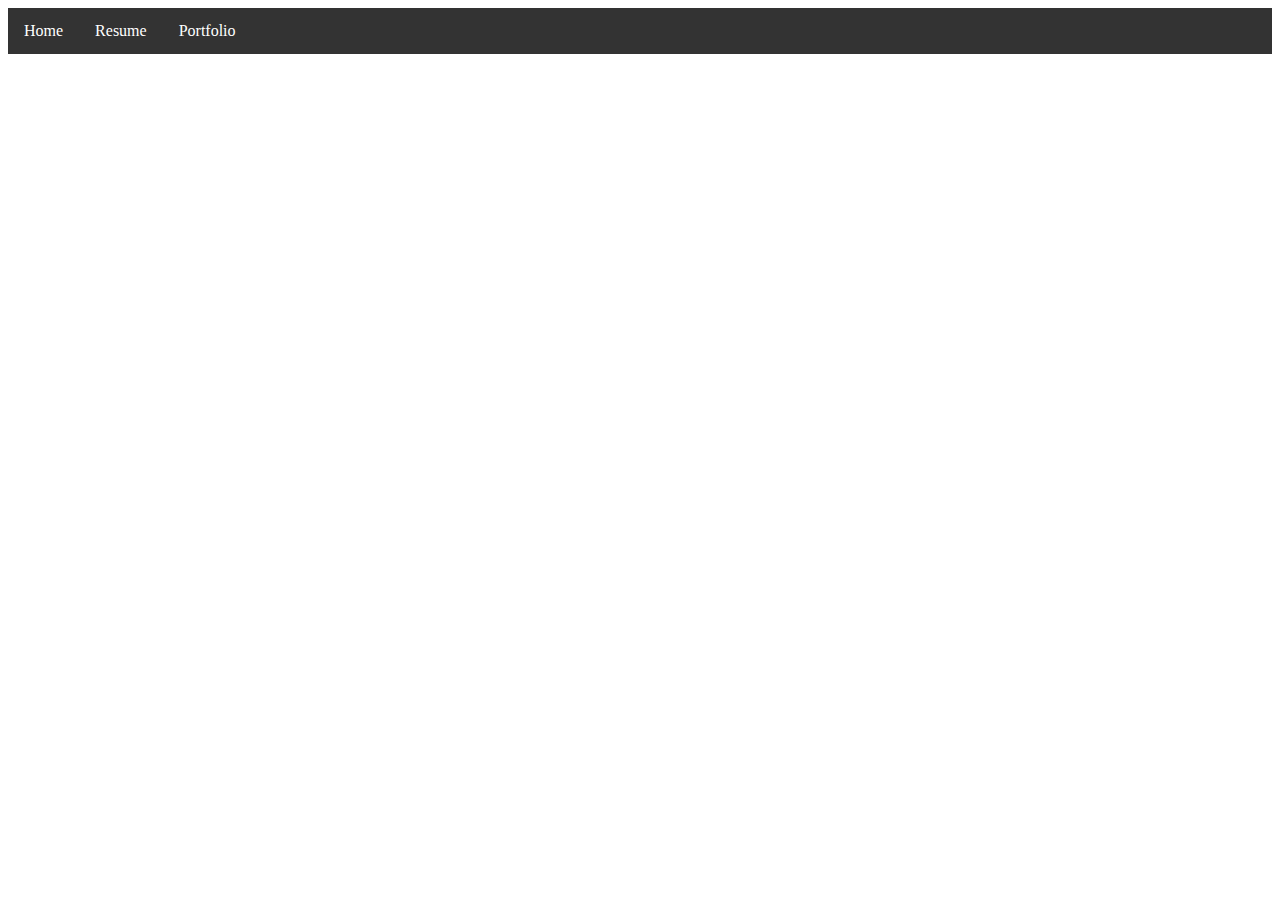
<file: figmadesktop.html>
<!DOCTYPE html>
<html lang="en">

<head>
    <link rel="stylesheet" href="figmadesktop.css"> 
    <meta charset="UTF-8">
    <meta name="viewport" content="width=device-width, initial-scale=1.0">
    <title>Portfolio</title>
</head>


<body>
    <!-- NAVBAR -->
    <div class="navbar">
        <a href="indexdesktop.html">Home</a>
        <a href="resumedesktop.html">Resume</a>
        <div class="dropdown">
        <button class="dropbtn">Portfolio</button>
        <div class="dropdown-content">
            <a href="figmadesktop.html">Figma</a>
            <a href="graphicdesigndesktop.html">Graphic Design</a>
            <a href="photographydesktop.html">Photography</a>
            <a href="leadershipdesktop.html">Leadership</a>
        </div>
        </div> 
    </div>
    <!-- NAVBAR -->






</body>

</html>
</file>
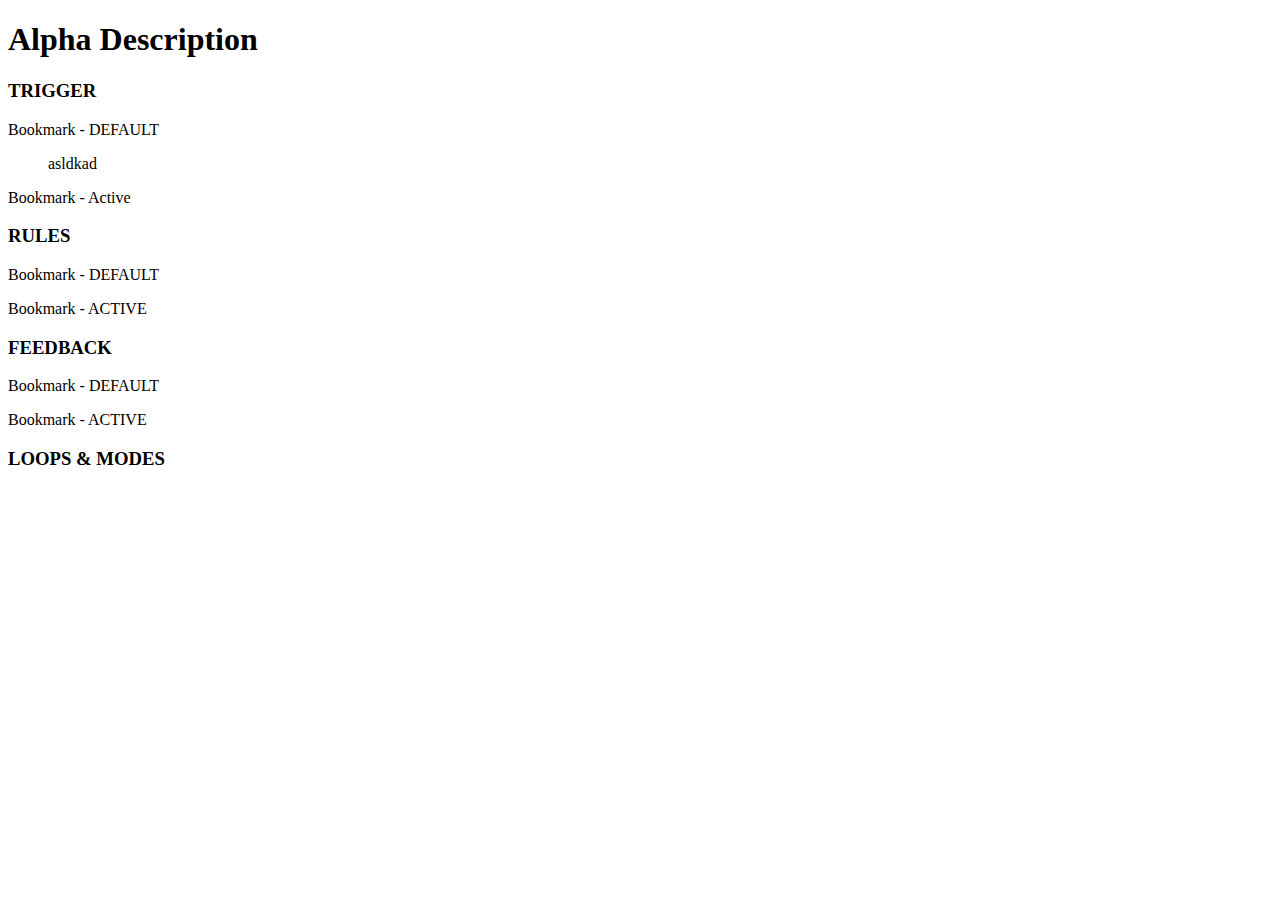
<file: idm241-hwk01.html>
<!DOCTYPE html>
<html>
<head>
<title>idm241-hwk01</title>
</head>
<body>

<h1>Alpha Description</h1>

<h3>TRIGGER</h3>
<p>Bookmark - DEFAULT</p>
<ul>
    asldkad
</ul>

<p>Bookmark - Active</p>
<ul>

</ul>

<h3>RULES</h3>
<p>Bookmark - DEFAULT</p> 
<ul>

</ul>

<p>Bookmark - ACTIVE</p>
<ul>

</ul>

<h3>FEEDBACK</h3>
<p>Bookmark - DEFAULT</p>
<ul>

</ul>

<p>Bookmark - ACTIVE</p>
<ul>

</ul>


<h3>LOOPS &amp; MODES</h3>


</body>
</html>
</file>
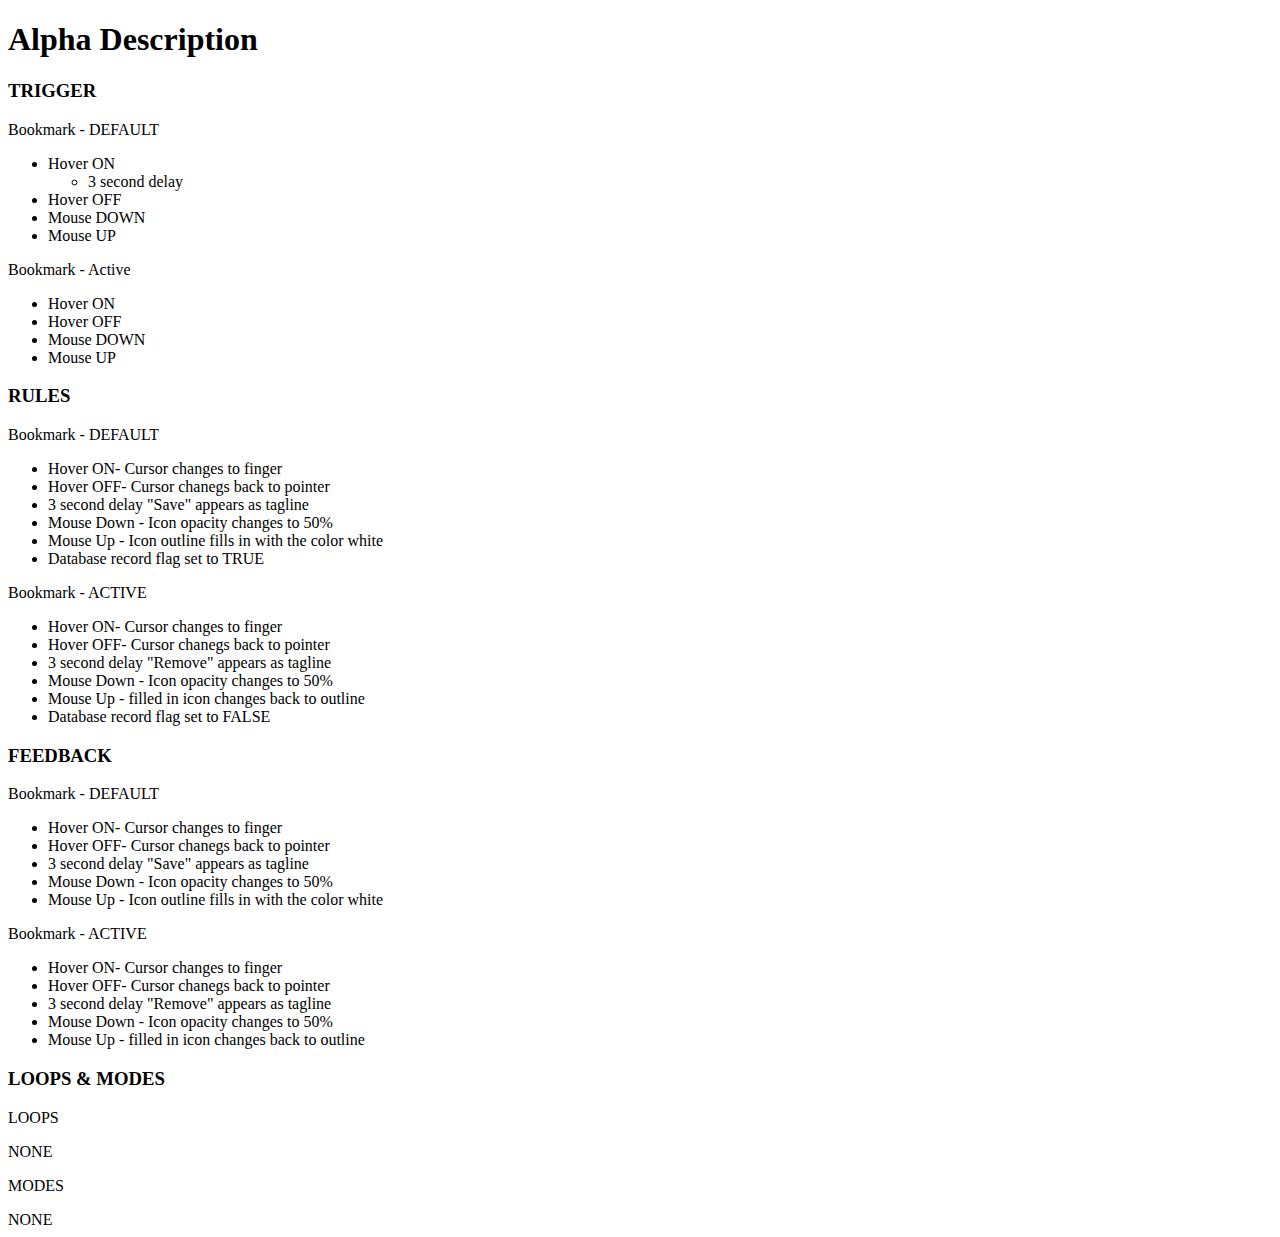
<file: idm241-hwk01example.html>
<!DOCTYPE html>
<html>
<head>
<title>Page Title</title>
</head>
<body>

<h1>Alpha Description</h1>

<h3>TRIGGER</h3>
<p>Bookmark - DEFAULT</p>
<ul>
    <li>Hover ON</li>
    <ul>
        <li>3 second delay</li>
    </ul>
    <li>Hover OFF</li>
    <li>Mouse DOWN</li>
    <li>Mouse UP</li>
</ul>

<p>Bookmark - Active</p>
<ul>
    <li>Hover ON</li>
    <li>Hover OFF</li>
    <li>Mouse DOWN</li>
    <li>Mouse UP</li>
</ul>

<h3>RULES</h3>
<p>Bookmark - DEFAULT</p> 
<ul>
    <li>Hover ON- Cursor changes to finger</li>
    <li>Hover OFF- Cursor chanegs back to pointer</li>
    <li>3 second delay "Save" appears as tagline</li>
    <li>Mouse Down - Icon opacity changes to 50%</li>
    <li>Mouse Up - Icon outline fills in with the color white</li>
    <li>Database record flag set to TRUE</li>
</ul>

<p>Bookmark - ACTIVE</p>
<ul>
    <li>Hover ON- Cursor changes to finger</li>
    <li>Hover OFF- Cursor chanegs back to pointer</li>
    <li>3 second delay "Remove" appears as tagline</li>
    <li>Mouse Down - Icon opacity changes to 50%</li>
    <li>Mouse Up - filled in icon changes back to outline</li>
    <li>Database record flag set to FALSE</li>
</ul>

<h3>FEEDBACK</h3>
<p>Bookmark - DEFAULT</p>
<ul>
    <li>Hover ON- Cursor changes to finger</li>
    <li>Hover OFF- Cursor chanegs back to pointer</li>
    <li>3 second delay "Save" appears as tagline</li>
    <li>Mouse Down - Icon opacity changes to 50%</li>
    <li>Mouse Up - Icon outline fills in with the color white</li>
</ul>

<p>Bookmark - ACTIVE</p>
<ul>
    <li>Hover ON- Cursor changes to finger</li>
    <li>Hover OFF- Cursor chanegs back to pointer</li>
    <li>3 second delay "Remove" appears as tagline</li>
    <li>Mouse Down - Icon opacity changes to 50%</li>
    <li>Mouse Up - filled in icon changes back to outline</li>
</ul>


<h3>LOOPS &amp; MODES</h3>
<p>LOOPS</p>
NONE
<p>MODES</p>
NONE



<!-- <h3>EXAMPLE for LOOPS &amp; MODES</h3>
<p>LOOPS</p>
NONE

<p>MODES</p>
<ul>
    <li>Comment window with Image addition interface objects</li>
</ul> -->

</body>
</html>
</file>
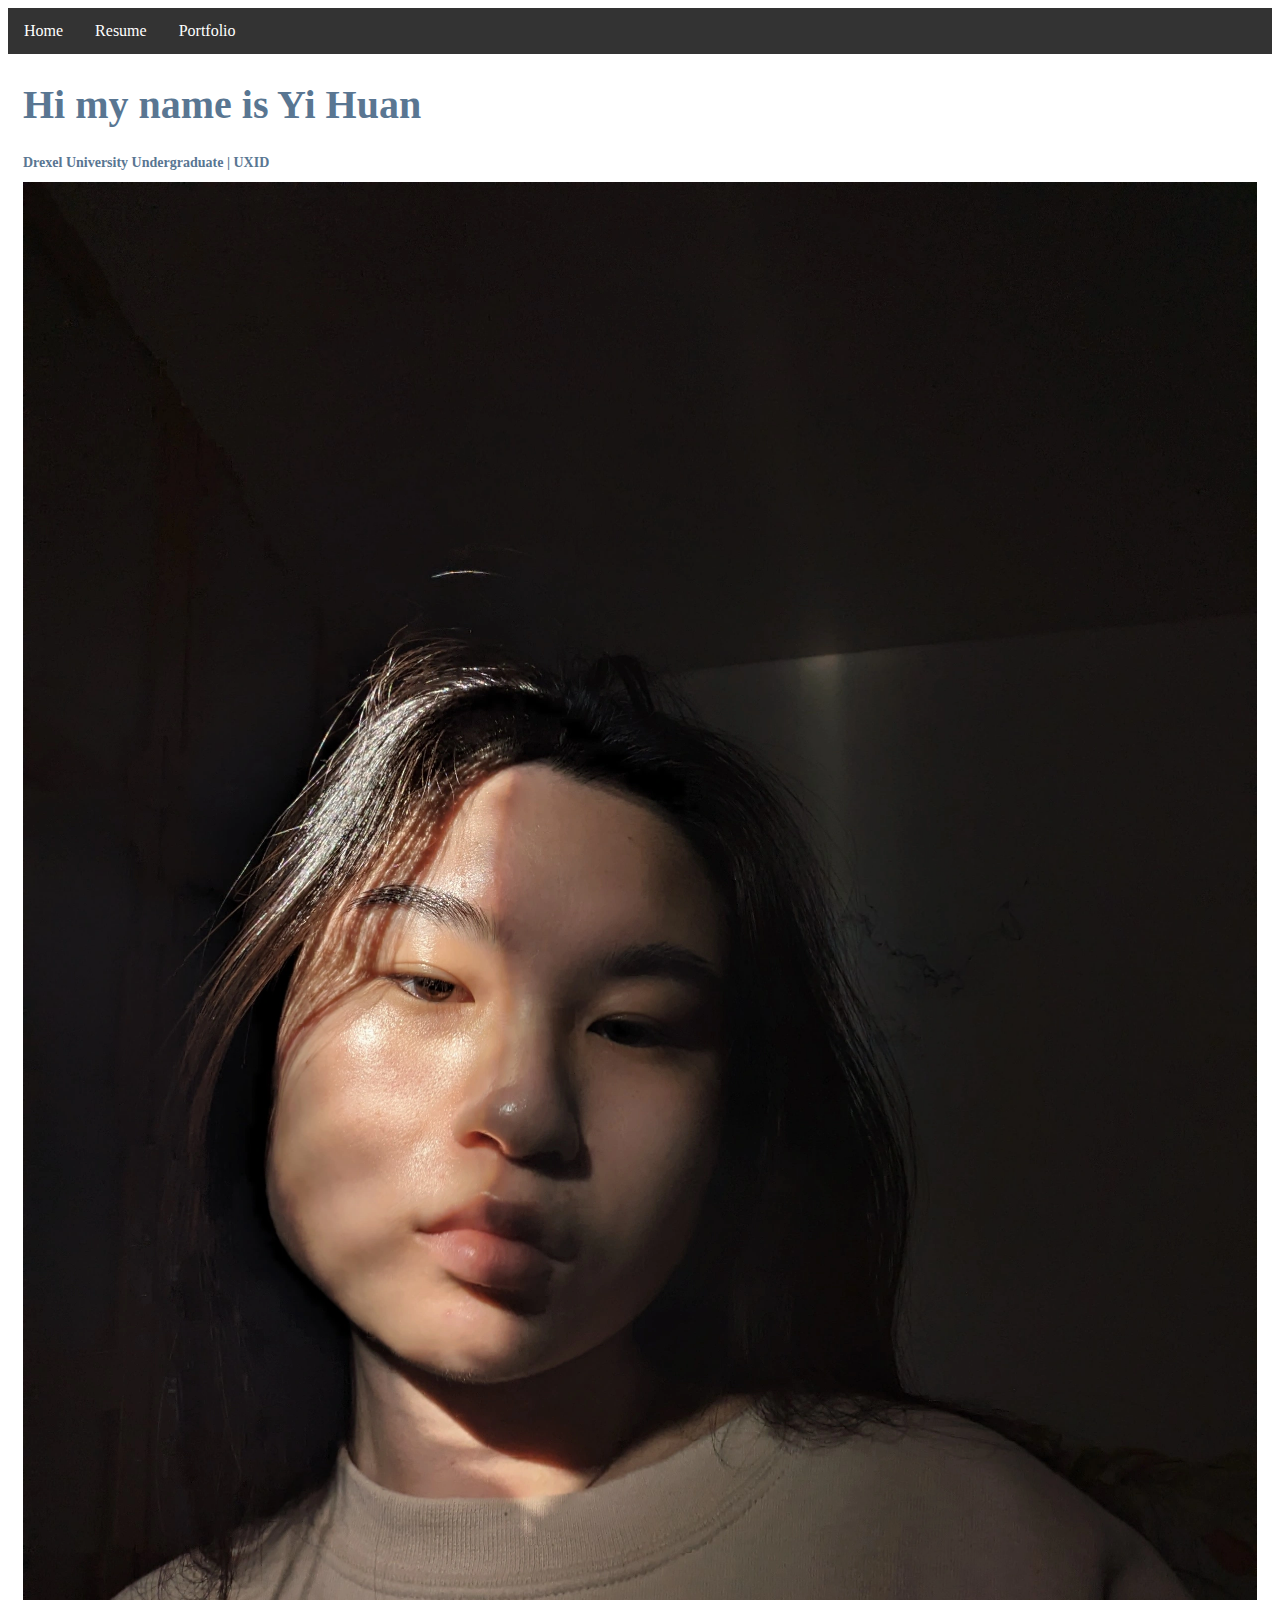
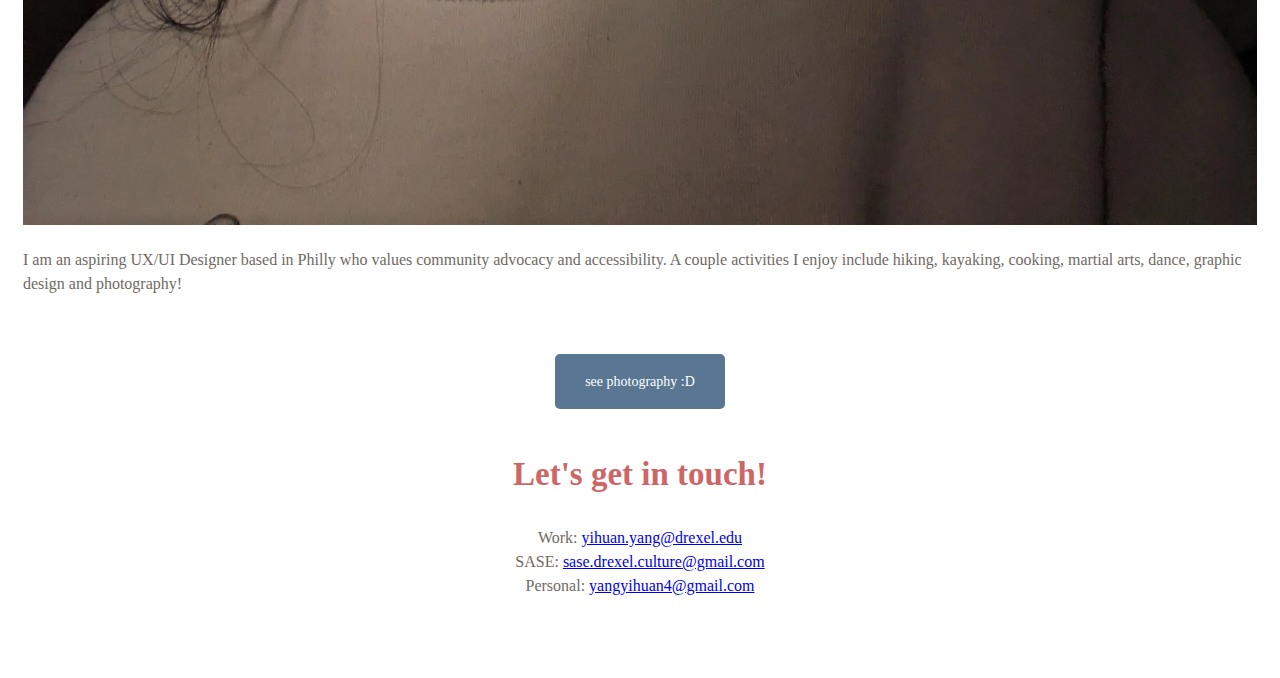
<file: indexdesktop.html>
<!DOCTYPE html>
<html lang="en">

<head>
    <link rel="stylesheet" href="indexdesktop.css"> 
    <meta charset="UTF-8">
    <meta name="viewport" content="width=device-width, initial-scale=1.0">
    <title>Home</title>
</head>


<body>
    <!-- NAVBAR -->
    <div class="navbar">
        <a href="indexdesktop.html">Home</a>
        <a href="resumedesktop.html">Resume</a>
        <div class="dropdown">
        <button class="dropbtn">Portfolio</button>
        <div class="dropdown-content">
            <a href="figmadesktop.html">Figma</a>
            <a href="graphicdesigndesktop.html">Graphic Design</a>
            <a href="photographydesktop.html">Photography</a>
            <a href="leadershipdesktop.html">Leadership</a>
        </div>
        </div> 
    </div>
    <!-- NAVBAR -->




    
    <h1>Hi my name is Yi Huan</h1>

    <h2>
        Drexel University Undergraduate | UXID
    </h2>

    <div class="gallery">
        <img src="media/me-2.webp" alt="headshot"><br>
    </div>

    <p> I am an aspiring UX/UI Designer based in Philly who values community advocacy and accessibility. A couple activities I enjoy include hiking, kayaking, cooking, martial arts, dance, graphic design and photography!</p>


    <div class="container">
        <a href="photography.html" class="button">see photography :D</a>
    </div>


    <h3>Let's get in touch!</h3>
    <div id="section2"> 
        Work: <a href="mailto:yy559@drexel.edu">yihuan.yang@drexel.edu</a><br>
        SASE: <a href="mailto:sase.drexel.culture@gmail.com">sase.drexel.culture@gmail.com</a><br>
        Personal: <a href="mailto:yangyihuan4@gmail.com">yangyihuan4@gmail.com</a>
    </div>

</body>

</html>
</file>
<file: figmadesktop.css>
/* Navbar Start */
.navbar {
    overflow: hidden;
    background-color: #333;
}

.navbar a {
    float: left;
    font-size: 16px;
    color: white;
    text-align: center;
    padding: 14px 16px;
    text-decoration: none;
}

.dropdown {
    float: left;
    overflow: hidden;
}

.dropdown .dropbtn {
    font-size: 16px;  
    border: none;
    outline: none;
    color: white;
    padding: 14px 16px;
    background-color: inherit;
    font-family: inherit;
    margin: 0;
}

.navbar a:hover, .dropdown:hover .dropbtn {
    background-color: red;
}

.dropdown-content {
    display: none;
    position: absolute;
    background-color: #f9f9f9;
    min-width: 160px;
    box-shadow: 0px 8px 16px 0px rgba(0,0,0,0.2);
    z-index: 1;
}

.dropdown-content a {
    float: none;
    color: black;
    padding: 12px 16px;
    text-decoration: none;
    display: block;
    text-align: left;
}

.dropdown-content a:hover {
    background-color: #ddd;
}

.dropdown:hover .dropdown-content {
    display: block;
}

  /* Navbar END */
</file>
<file: indexdesktop.css>
/* Navbar Start */
.navbar {
    overflow: hidden;
    background-color: #333;
}

.navbar a {
    float: left;
    font-size: 16px;
    color: white;
    text-align: center;
    padding: 14px 16px;
    text-decoration: none;
}

.dropdown {
    float: left;
    overflow: hidden;
}

.dropdown .dropbtn {
    font-size: 16px;  
    border: none;
    outline: none;
    color: white;
    padding: 14px 16px;
    background-color: inherit;
    font-family: inherit;
    margin: 0;
}

.navbar a:hover, .dropdown:hover .dropbtn {
    background-color: red;
}

.dropdown-content {
    display: none;
    position: absolute;
    background-color: #f9f9f9;
    min-width: 160px;
    box-shadow: 0px 8px 16px 0px rgba(0,0,0,0.2);
    z-index: 1;
}

.dropdown-content a {
    float: none;
    color: black;
    padding: 12px 16px;
    text-decoration: none;
    display: block;
    text-align: left;
}

.dropdown-content a:hover {
    background-color: #ddd;
}

.dropdown:hover .dropdown-content {
    display: block;
}

  /* Navbar END */




/* Hi my name is*/
h1 {
    font-family: verdana;
    color: #597692;
    font-size: 40px;
    margin-left:15px;
}

/* Undergrad UXID */
h2 {
    font-family: verdana;
    color: #597692;
    font-size:14px;
    margin-left:15px;
}


/* Check out my work */
h3 {
    font-family:'Verdana';
    color:#CD6767;
    text-align: center;
    padding-top: 1em;
    font-size: 33px;
}



/* Short bio about me and headshot */
div.gallery {
    line-height: 1.5;
    margin-left:15px;
    margin-right: 15px;
}

div.gallery:hover {
    border: 0px;
    float: center;
    width:fit-content;
    margin-left: 15px;
    margin-right: 15px;
}

div.gallery img {
    width: 100%;
    height: auto;
}

div.desc {
    margin:0;
    padding: 15px;
    text-align: center;
}

p {
    font-family: Verdana;
    font-size: 16px;
    line-height: 1.5;
    color: #706A63;
    margin-left: 15px;
}
/* Short bio about me and headshot end */





/* Photog button */
.container {
    text-align: center;
    padding-top: 60px;
}

.button {
    padding: 20px 30px;
    font-size: 14px;
    font-family: verdana;
    text-decoration: none;
    background-color: #597692;
    color: white;
    border: none;
    border-radius: 5px;
    cursor: pointer;
}
/* Photog button end */




/* Let's get in touch */
#section2 {
    font-family: Verdana;
    font-size: 16px;
    color: #706A63;
    text-align: center;
    margin-bottom: 5em;
    line-height: 1.5;
}
</file>
